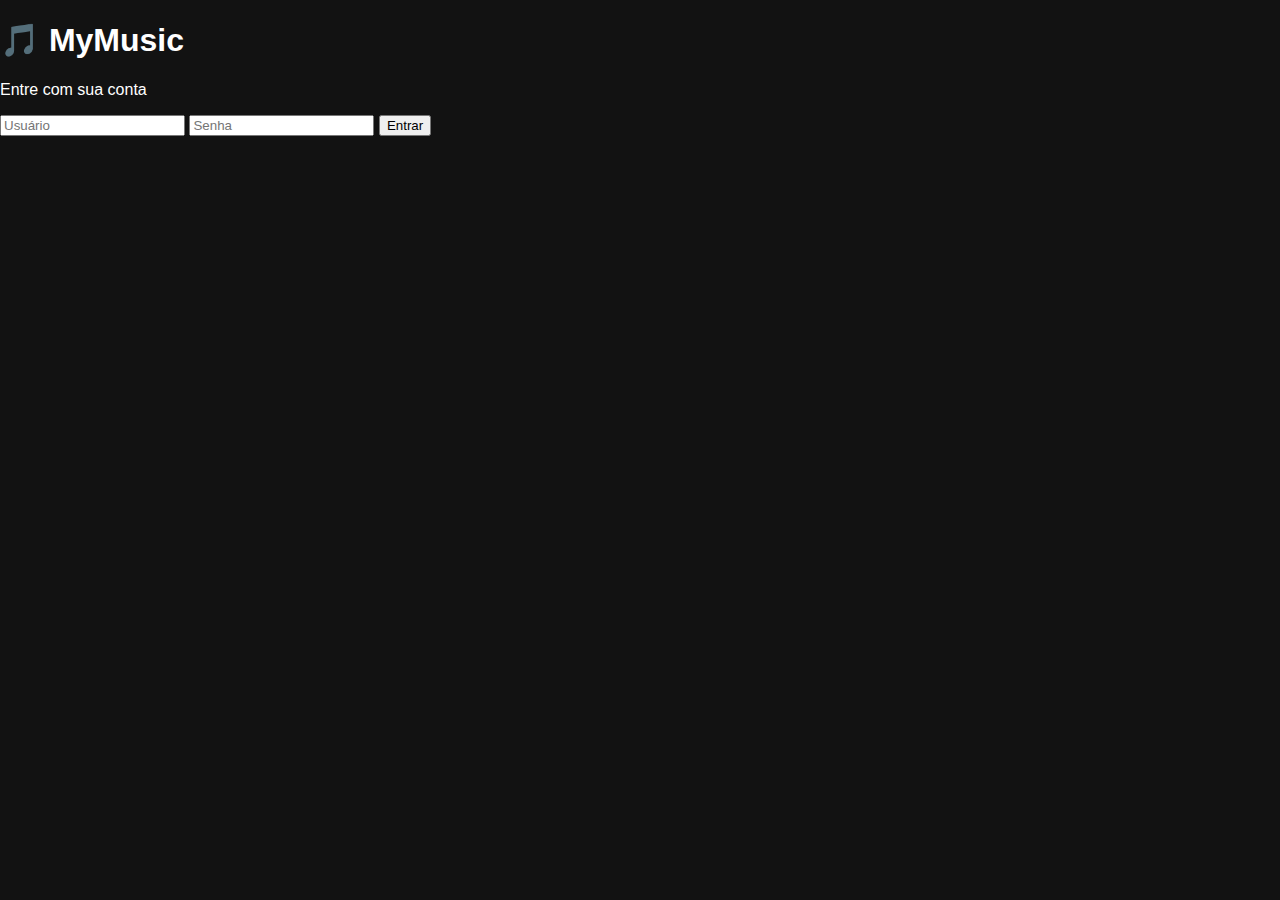
<file: login.html>
<!DOCTYPE html>
<html lang="pt-BR">
<head>
  <meta charset="UTF-8">
  <meta name="viewport" content="width=device-width, initial-scale=1.0">
  <title>Login - MyMusic</title>
  <link rel="stylesheet" href="style.css">
</head>
<body class="login-body">
  <div class="login-container">
    <h1>🎵 MyMusic</h1>
    <p>Entre com sua conta</p>

    <form id="loginForm">
      <input type="text" id="username" placeholder="Usuário" required>
      <input type="password" id="password" placeholder="Senha" required>
      <button type="submit">Entrar</button>
    </form>

    <p class="login-msg" id="loginMsg"></p>
  </div>

  <script src="login.js"></script>
</body>
</html>
</file>
<file: style.css>
body {
  margin: 0;
  background-color: #121212;
  color: white;
  font-family: 'Poppins', sans-serif;
}

header {
  background-color: #181818;
  padding: 20px;
  text-align: center;
  border-bottom: 1px solid #282828;
}

header h1 {
  color: #1DB954;
  margin-bottom: 10px;
}

nav ul {
  list-style: none;
  display: flex;
  justify-content: center;
  padding: 0;
  gap: 20px;
}

nav li {
  cursor: pointer;
  padding: 8px 15px;
  border-radius: 20px;
  transition: 0.3s;
}

nav li.active, nav li:hover {
  background-color: #1DB954;
  color: black;
}

main {
  padding: 20px;
}

.musica-section {
  display: none;
}

.musica-section.active {
  display: block;
}

.grid {
  display: grid;
  grid-template-columns: repeat(auto-fill, minmax(180px, 1fr));
  gap: 20px;
  margin-top: 15px;
}

.musica-card {
  background-color: #181818;
  border-radius: 10px;
  text-align: center;
  padding: 10px;
  transition: 0.3s;
  cursor: pointer;
}

.musica-card:hover {
  transform: scale(1.05);
  background-color: #1DB95422;
}

.musica-card img {
  width: 100%;
  border-radius: 8px;
}

footer {
  background-color: #181818;
  position: fixed;
  bottom: 0;
  width: 100%;
  padding: 15px;
  text-align: center;
  border-top: 1px solid #282828;
}

#playPauseBtn {
  background-color: #1DB954;
  border: none;
  padding: 10px 15px;
  border-radius: 50%;
  font-size: 1rem;
  cursor: pointer;
}
</file>
